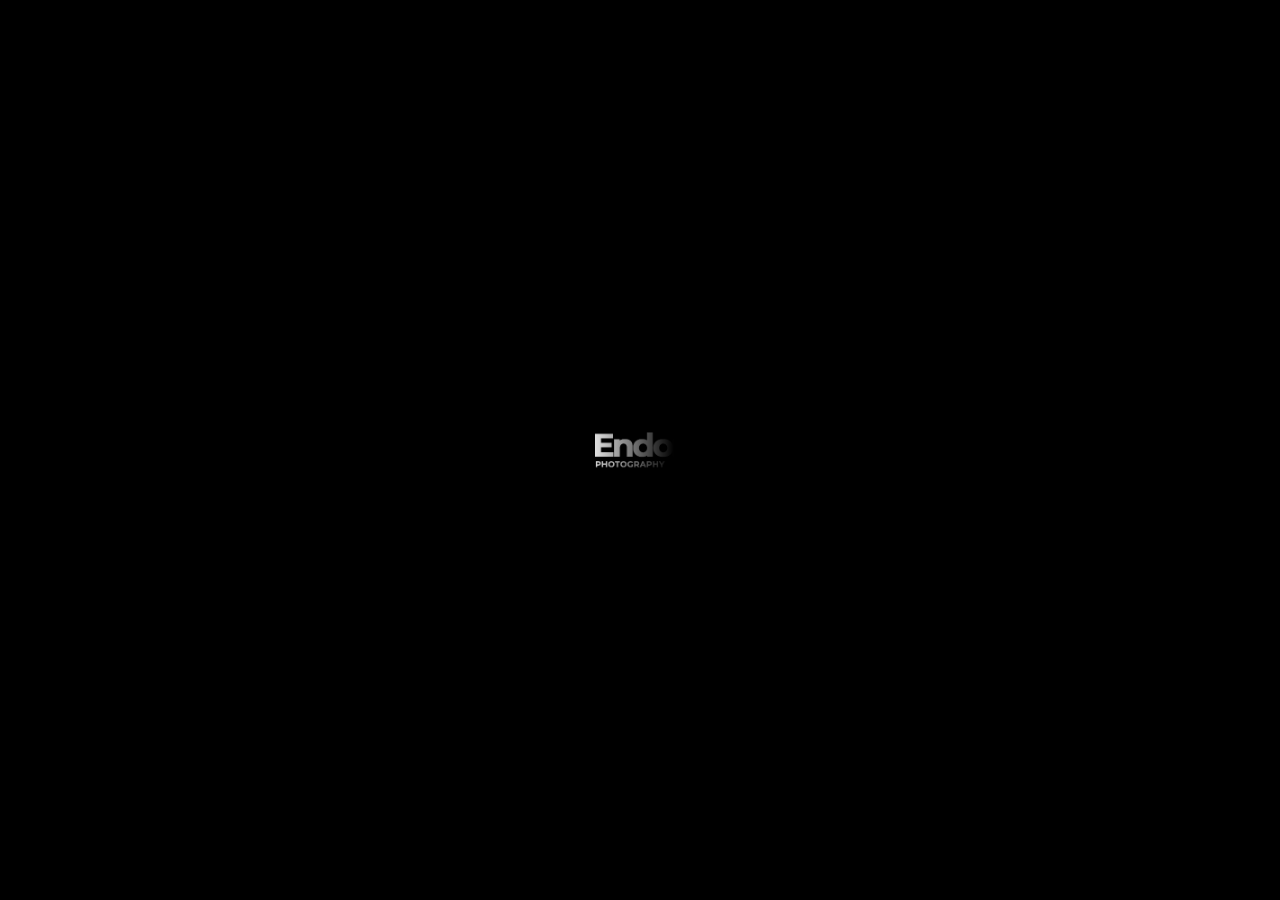
<file: index.html>
<!DOCTYPE HTML>
<html lang="en">
    <head>
        <!--=============== basic  ===============-->
        <meta charset="UTF-8">
        <title>Endor Photography - Creative  Responsive Photography  Portfolio</title>
        <meta name="robots" content="index, follow">
        <meta name="keywords" content="">
        <meta name="description" content="">
        <!--=============== css  ===============-->
        <link type="text/css" rel="stylesheet" href="static/css/plugins.css">
        <link type="text/css" rel="stylesheet" href="static/css/style.css">
    </head>
    <body>
        <!--main-loader  -->
        <div class="main-loader">
            <div class="ml-wrap">
                <div class="ml-mask"></div>
                <img src="static/picture/logo.png" alt="">
            </div>
        </div>
        <!-- main-loader end -->		
        <!-- main  -->
        <div id="main">
            <!--  logo -->
            <a href="" class="ajax logo-holder"><img src="static/picture/logo.png" alt=""></a>
            <!--  logo end -->
            <!--  navigation -->
            <div class="nav-holder main-menu">
                <nav>
                    <ul>
                        <li>
                            <a href="" class="ajax">Works</a>
                        </li>
                        <li>
                            <a href="about.html" class="ajax">About</a>
                        </li>
                        <li>
                            <a href="blog.html" class="ajax">News</a>
                        </li>
                        <li>
                            <a href="contacts.html" class="ajax">Contacts</a>
                        </li>
                    </ul>
                </nav>
            </div>
            <!-- navigation  end -->  			
            <!--  share btn -->
            <div class="share-btn">Share</div>
            <!--  share btn end -->
            <div class="nav-button-wrap">
                <div class="nav-button"><span></span><span></span><span></span></div>
            </div>
            <!--  navigation -->
            <!-- wrapper-->
            <div id="wrapper">
                <!--  content-holder -->
                <div class="content-holder hide_footer2">
                    <div class="header-bg hb_mob"></div>
                    <div class="filter-btn hid-filter">
                        <div class="filter-btn_container aside_anim"></div>
                        <span class="filt-title">Filters</span>
                    </div>
                    <!-- gallery-filters-wrap-->
                    <div class="gallery-filters-wrap">
                        <div class="gallery-filters">
                            <a href="#" class="gallery-filter  gallery-filter-active" data-filter="*"><span>01.</span>All Albums</a>
                            <a href="#" class="gallery-filter" data-filter=".nature"><span>02.</span>Nature</a>
                            <a href="#" class="gallery-filter" data-filter=".models"><span>03.</span>Models</a>
                            <a href="#" class="gallery-filter" data-filter=".couples"><span>04.</span>Couples</a>
                            <a href="#" class="gallery-filter" data-filter=".outdoor"><span>05.</span>Outdoor</a>
                            <div class="count-folio">
                                <div class="num-album"></div>
                            </div>
                        </div>
                        <div class="gallery-filters-overlay"></div>
                    </div>
                    <!--gallery-filters-wrap end-->
                    <!--  hero-showcase-wrap -->
                    <div class="hero-showcase-wrap">
                        <div class="hero-showcase">

                            <div class="gallery-items sf_true">
                                <div class="gallery-items-container fl-wrap">
                                    <!-- gallery-item -->
                                    <div class="gallery-item nature">
                                        <div class="hov_box">
                                            <img src="static/picture/22.jpg" alt="">
                                            <div class="overlay"></div>
                                            <div class="hov_box-title">
                                                <a href="portfolio-single.html" class="ajax">Alone on Nature.</a>
                                                <div class="cat_item">Nature</div>
                                            </div>
                                        </div>
                                    </div>
                                    <!-- gallery-item end-->
                                    <!-- gallery-item -->
                                    <div class="gallery-item models">
                                        <div class="hov_box">
                                            <img src="static/picture/24.jpg" alt="">
                                            <div class="overlay"></div>
                                            <div class="hov_box-title">
                                                <a href="portfolio-single.html" class="ajax">Old Cars On Streets</a>
                                                <div class="cat_item">Couples</div>
                                            </div>
                                        </div>
                                    </div>
                                    <!-- gallery-item end-->						
                                    <!-- gallery-item -->
                                    <div class="gallery-item nature couples">
                                        <div class="hov_box">
                                            <img src="static/picture/31.jpg" alt="">
                                            <div class="overlay"></div>
                                            <div class="hov_box-title">
                                                <a href="portfolio-single.html" class="ajax">Living my Dream</a>
                                                <div class="cat_item">Models</div>
                                            </div>
                                        </div>
                                    </div>
                                    <!-- gallery-item end-->
                                    <!-- gallery-item -->
                                    <div class="gallery-item models">
                                        <div class="hov_box">
                                            <img src="static/picture/41.jpg" alt="">
                                            <div class="overlay"></div>
                                            <div class="hov_box-title">
                                                <a href="portfolio-single.html" class="ajax">Forever Young</a>
                                                <div class="cat_item">Models</div>
                                            </div>
                                        </div>
                                    </div>
                                    <!-- gallery-item end-->
                                    <!-- gallery-item -->
                                    <div class="gallery-item couples">
                                        <div class="hov_box">
                                            <img src="static/picture/5.jpg" alt="">
                                            <div class="overlay"></div>
                                            <div class="hov_box-title">
                                                <a href="portfolio-single.html" class="ajax">Sunny Side Up</a>
                                                <div class="cat_item">Models</div>
                                            </div>
                                        </div>
                                    </div>
                                    <!-- gallery-item end-->
                                    <!-- gallery-item -->
                                    <div class="gallery-item outdoor couples">
                                        <div class="hov_box">
                                            <img src="static/picture/6.jpg" alt="">
                                            <div class="overlay"></div>
                                            <div class="hov_box-title">
                                                <a href="portfolio-single.html" class="ajax">The Other Aide of Me</a>
                                                <div class="cat_item">Models</div>
                                            </div>
                                        </div>
                                    </div>
                                    <!-- gallery-item end-->
                                    <!-- gallery-item -->
                                    <div class="gallery-item nature outdoor">
                                        <div class="hov_box">
                                            <img src="static/picture/21.jpg" alt="">
                                            <div class="overlay"></div>
                                            <div class="hov_box-title">
                                                <a href="portfolio-single.html" class="ajax">Discover Norway</a>
                                                <div class="cat_item">Models</div>
                                            </div>
                                        </div>
                                    </div>
                                    <!-- gallery-item end-->						
                                    <!-- gallery-item -->
                                    <div class="gallery-item nature  couples">
                                        <div class="hov_box">
                                            <img src="static/picture/13.jpg" alt="">
                                            <div class="overlay"></div>
                                            <div class="hov_box-title">
                                                <a href="portfolio-single.html" class="ajax">A Wonderful Life</a>
                                                <div class="cat_item">Models</div>
                                            </div>
                                        </div>
                                    </div>
                                    <!-- gallery-item end-->
                                    <!-- gallery-item -->
                                    <div class="gallery-item outdoor">
                                        <div class="hov_box">
                                            <img src="static/picture/14.jpg" alt="">
                                            <div class="overlay"></div>
                                            <div class="hov_box-title">
                                                <a href="portfolio-single.html" class="ajax">Happy Flashbacks</a>
                                                <div class="cat_item">Models</div>
                                            </div>
                                        </div>
                                    </div>
                                    <!-- gallery-item end-->	
                                    <!-- gallery-item -->
                                    <div class="gallery-item models outdoor">
                                        <div class="hov_box">
                                            <img src="static/picture/15.jpg" alt="">
                                            <div class="overlay"></div>
                                            <div class="hov_box-title">
                                                <a href="portfolio-single.html" class="ajax">Crazy, Cute Couple</a>
                                                <div class="cat_item">Models</div>
                                            </div>
                                        </div>
                                    </div>
                                    <!-- gallery-item end-->						
                                    <!-- gallery-item -->
                                    <div class="gallery-item outdoor">
                                        <div class="hov_box">
                                            <img src="static/picture/9.jpg" alt="">
                                            <div class="overlay"></div>
                                            <div class="hov_box-title">
                                                <a href="portfolio-single.html" class="ajax">Go Green Morning</a>
                                                <div class="cat_item">Models</div>
                                            </div>
                                        </div>
                                    </div>
                                    <!-- gallery-item end-->
                                    <!-- gallery-item -->
                                    <div class="gallery-item couples">
                                        <div class="hov_box">
                                            <img src="static/picture/10.jpg" alt="">
                                            <div class="overlay"></div>
                                            <div class="hov_box-title">
                                                <a href="portfolio-single.html" class="ajax">Travelling is Fun</a>
                                                <div class="cat_item">Models</div>
                                            </div>
                                        </div>
                                    </div>
                                    <!-- gallery-item end-->	
                                    <!-- gallery-item -->
                                    <div class="gallery-item models">
                                        <div class="hov_box">
                                            <img src="static/picture/8.jpg" alt="">
                                            <div class="overlay"></div>
                                            <div class="hov_box-title">
                                                <a href="portfolio-single.html" class="ajax">Life, here I Come</a>
                                                <div class="cat_item">Models</div>
                                            </div>
                                        </div>
                                    </div>
                                    <!-- gallery-item end-->								
                                    <!-- gallery-item -->
                                    <div class="gallery-item nature">
                                        <div class="hov_box">
                                            <img src="static/picture/11.jpg" alt="">
                                            <div class="overlay"></div>
                                            <div class="hov_box-title">
                                                <a href="portfolio-single.html" class="ajax">My Blooming Backyard</a>
                                                <div class="cat_item">Models</div>
                                            </div>
                                        </div>
                                    </div>
                                    <!-- gallery-item end-->	
                                    <!-- gallery-item -->
                                    <div class="gallery-item outdoor">
                                        <div class="hov_box">
                                            <img src="static/picture/12.jpg" alt="">
                                            <div class="overlay"></div>
                                            <div class="hov_box-title">
                                                <a href="portfolio-single.html" class="ajax">Just Happy</a>
                                                <div class="cat_item">Models</div>
                                            </div>
                                        </div>
                                    </div>
                                    <!-- gallery-item end-->
                                    <!-- gallery-item -->
                                    <div class="gallery-item models">
                                        <div class="hov_box">
                                            <img src="static/picture/16.jpg" alt="">
                                            <div class="overlay"></div>
                                            <div class="hov_box-title">
                                                <a href="portfolio-single.html" class="ajax">Just Happy</a>
                                                <div class="cat_item">Models</div>
                                            </div>
                                        </div>
                                    </div>
                                    <!-- gallery-item end-->								
                                    <!-- gallery-item -->
                                    <div class="gallery-item nature">
                                        <div class="hov_box">
                                            <img src="static/picture/17.jpg" alt="">
                                            <div class="overlay"></div>
                                            <div class="hov_box-title">
                                                <a href="portfolio-single.html" class="ajax">Just Happy</a>
                                                <div class="cat_item">Models</div>
                                            </div>
                                        </div>
                                    </div>
                                    <!-- gallery-item end-->
                                    <!-- gallery-item -->
                                    <div class="gallery-item outdoor">
                                        <div class="hov_box">
                                            <img src="static/picture/18.jpg" alt="">
                                            <div class="overlay"></div>
                                            <div class="hov_box-title">
                                                <a href="portfolio-single.html" class="ajax">Happy Flashbacks</a>
                                                <div class="cat_item">Models</div>
                                            </div>
                                        </div>
                                    </div>
                                    <!-- gallery-item end-->								
                                </div>
                            </div>
                        </div>
                    </div>
                    <!--  hero-showcase-wrap end -->
                    <div class="mob-footer_gal mfg-2 fl-wrap">
                        <div class="to-top-btn"><i class="fal fa-angle-up"></i></div>
                    </div>
                    <!-- share-wrapper-->
                    <div class="share-wrapper">
                        <div class="share-container isShare"></div>
                    </div>
                    <!-- share-wrapper  end -->					
                </div>
                <!--  content-holder end -->
            </div>
            <!-- wrapper end-->
            <!--  social_links -->
            <div class="social_links">
                <div class="sc-links_clone">
                    <span>Follow:</span>
                    <ul>
                        <li><a href="#" target="_blank">Fb</a></li>
                        <li><a href="#" target="_blank">Ins</a></li>
                        <li><a href="#" target="_blank">Tw</a></li>
                        <li><a href="#" target="_blank">Vk</a></li>
                    </ul>
                </div>
            </div>
            <!--  social_links end -->
            <!--  policy-box -->
            <div class="policy-box">
                <span>&#169; Endor 2021  -  All rights reserved. </span>
            </div>
            <!--  policy-box end-->
            <!-- cursor-->
            <div class="element">
                <div class="element-item"></div>
            </div>
            <!-- cursor end--> 			
        </div>
        <!-- Main end -->
        <!--=============== scripts  ===============-->
		<script src="static/js/jquery.min.js"></script>
        <script src="static/js/plugins.js"></script>
        <script src="static/js/scripts.js"></script>
    </body>
</html>
</file>
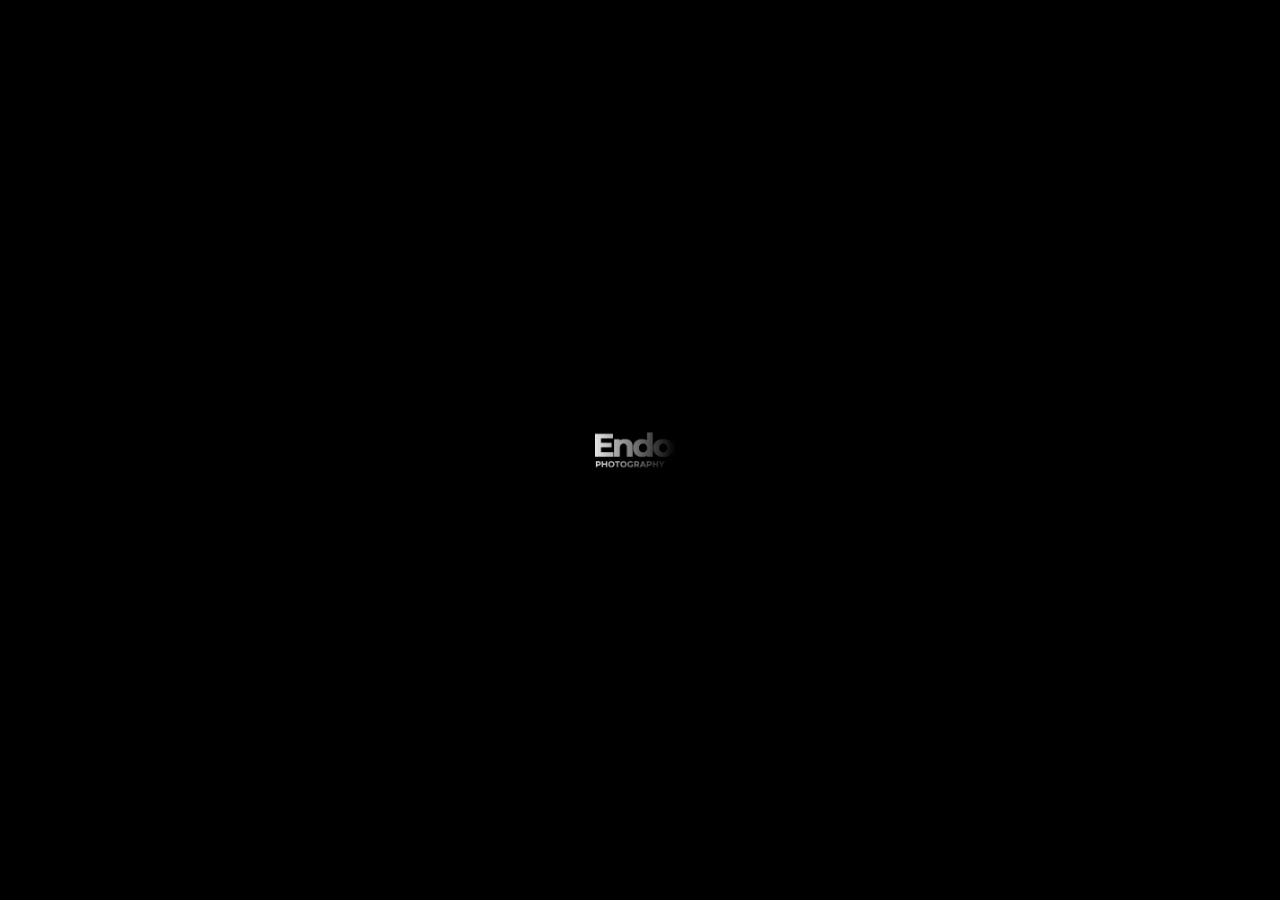
<file: portfolio-single.html>
<!DOCTYPE HTML>
<html lang="en">
    <head>
        <!--=============== basic  ===============-->
        <meta charset="UTF-8">
        <title>Endor Photography - Creative  Responsive Photography  Portfolio</title>
        <meta name="robots" content="index, follow">
        <meta name="keywords" content="">
        <meta name="description" content="">
        <!--=============== css  ===============-->
        <link type="text/css" rel="stylesheet" href="static/css/plugins.css">
        <link type="text/css" rel="stylesheet" href="static/css/style.css">
    </head>
    <body>
        <!--main-loader  -->
        <div class="main-loader">
            <div class="ml-wrap">
                <div class="ml-mask"></div>
                <img src="static/picture/logo.png" alt="">
            </div>
        </div>
        <!-- main-loader end -->		
        <!-- main  -->
        <div id="main">
            <!--  logo -->
            <a href="index.html" class="ajax logo-holder"><img src="static/picture/logo.png" alt=""></a>
            <!--  logo end -->
            <!--  navigation -->
            <div class="nav-holder main-menu">
                <nav>
                    <ul>
                        <li>
                            <a href="index.html" class="ajax">Works</a>
                        </li>
                        <li>
                            <a href="about.html" class="ajax">About</a>
                        </li>
                        <li>
                            <a href="blog.html" class="ajax">News</a>
                        </li>
                        <li>
                            <a href="contacts.html" class="ajax">Contacts</a>
                        </li>
                    </ul>
                </nav>
            </div>
            <!-- navigation  end -->  			
            <!--  share btn -->
            <div class="share-btn">Share</div>
            <!--  share btn end -->
            <div class="nav-button-wrap">
                <div class="nav-button"><span></span><span></span><span></span></div>
            </div>
            <!--  navigation -->
            <!-- wrapper-->
            <div id="wrapper">
                <!-- content-holder -->
                <div class="content-holder no-vis_pol hide_footer2">
                    <div class="header-bg hb_mob"></div>
                    <!-- fw-carousel-wrap -->
                    <div class="fw-carousel-wrap fsc-holder single_project_carousel">
                        <!-- fw-carousel  -->
                        <div class="fw-carousel  fs-gallery-wrap fl-wrap full-height lightgallery thumb-contr">
                            <div class="swiper-container">
                                <div class="swiper-wrapper">
                                    <!-- swiper-slide-->  
                                    <div class="swiper-slide hov_zoom">
                                        <div class="anim-fw">
                                            <img src="static/picture/15.jpg" alt="">
                                            <a href="static/picture/15.jpg" class="box-media-zoom   popup-image"><i class="fal fa-search"></i></a>
                                        </div>
                                    </div>
                                    <!-- swiper-slide end-->  
                                    <!-- swiper-slide-->  
                                    <div class="swiper-slide hov_zoom">
                                        <div class="anim-fw">
                                            <img src="static/picture/22.jpg" alt="">
                                            <a href="static/picture/22.jpg" class="box-media-zoom   popup-image"><i class="fal fa-search"></i></a>
                                        </div>
                                    </div>
                                    <!-- swiper-slide end-->                                      
                                    <!-- swiper-slide-->  
                                    <div class="swiper-slide hov_zoom">
                                        <div class="anim-fw">
                                            <img src="static/picture/5.jpg" alt="">
                                            <a href="static/picture/5.jpg" class="box-media-zoom   popup-image"><i class="fal fa-search"></i></a>
                                        </div>
                                    </div>
                                    <!-- swiper-slide end--> 
                                    <!-- swiper-slide-->  
                                    <div class="swiper-slide hov_zoom">
                                        <div class="anim-fw">
                                            <img src="static/picture/21.jpg" alt="">
                                            <a href="static/picture/21.jpg" class="box-media-zoom   popup-image"><i class="fal fa-search"></i></a>
                                        </div>
                                    </div>
                                    <!-- swiper-slide end--> 
                                    <!-- swiper-slide-->  
                                    <div class="swiper-slide hov_zoom">
                                        <div class="anim-fw">
                                            <img src="static/picture/6.jpg" alt="">
                                            <a href="static/picture/6.jpg" class="box-media-zoom   popup-image"><i class="fal fa-search"></i></a>
                                        </div>
                                    </div>
                                    <!-- swiper-slide end--> 
                                    <!-- swiper-slide-->  
                                    <div class="swiper-slide hov_zoom">
                                        <div class="anim-fw">
                                            <img src="static/picture/8.jpg" alt="">
                                            <a href="static/picture/8.jpg" class="box-media-zoom   popup-image"><i class="fal fa-search"></i></a>
                                        </div>
                                    </div>
                                    <!-- swiper-slide end--> 
                                    <!-- swiper-slide-->  
                                    <div class="swiper-slide  folio-slider-link">
                                        <a class="folio-slider-link_item ajax" href="index.html">
                                            <div class="grid-icon"></div>
                                            <span>Back to Works</span>                       
                                        </a>
                                    </div>
                                    <!-- swiper-slide end--> 
                                </div>
                            </div>
                        </div>
                        <!-- fw-carousel end -->
						<div class="hs_init-container">
							<div class="hs_init-wrap fl-wrap">
								<div class="hs_init"> </div>
								<div class="fwcb fw-carousel-button-prev"><span><i class="fal fa-angle-left"></i></span> </div>
								<div class="fwcb fw-carousel-button-next"><span><i class="fal fa-angle-right"></i></span></div>
							</div>
						</div>
						<!-- pr-det_btn-->
						<div class="pr-det_btn">
							<span class="pr-det_btn_title">View Details</span> 
							<div class="pib_icon">
								<span class="sb-button_point fl-wrap"></span>
								<span class="sb-button_point fl-wrap"></span>
								<span class="sb-button_point fl-wrap"></span>
							</div>
						</div>
						<!-- pr-det_btn  end -->						
                    </div>
                    <!-- fw-carousel-wrap end -->
                    <!-- project details  -->	
                    <div class="pr-det_wrapper">
                        <div class="pr-det_container">
                            <div class="fl-wrap pr-det_box ">
                                <h2>Snowy Mountains Journey</h2>
                                <p>Nulla scelerisque, enim id elementum suscipit, magna odio fermentum arcu, nec dictum nibh nibh et magna. </p>
                                <p>Praesent nec leo venenatis elit semper aliquet id ac enim. Maecenas nec mi leo. Etiam venenatis ut dui non hendrerit. Integer dictum, diam vitae blandit accumsan, dolor odio tempus arcu, vel ultrices nisi nibh vitae ligula.</p>
                                <p>Nulla scelerisque, enim id elementum suscipit, magna odio fermentum arcu, nec dictum nibh nibh et magna. </p>
                                <div class="caption-wrap fl-wrap">
                                    <ul>
                                        <li>
                                            <span>Location</span>
                                            <a href="#">NY , USA</a>
                                        </li>
                                        <li>
                                            <span>Category</span>
                                            <a href="#">Travel</a>
                                        </li>
                                        <li>
                                            <span>Model</span>
                                            <a href="#">Austin Onishe</a>
                                        </li>
                                        <li>
                                            <span>Camera</span>
                                            <a href="#">Canon 6d</a>
                                        </li>
                                    </ul>
                                </div>
                                <div class="cl-det-btn cpr_det">Close Details <i class="fal fa-long-arrow-left"></i></div>
                            </div>
                        </div>
                        <div class="pr-det_overlay cpr_det"></div>
                        <div class="pr-det_title cpr_det">Details</div>
                    </div>
                    <!-- project details end -->		
                    <div class="mob-footer_gal mfg-2 fl-wrap">
                        <div class="to-top-btn"><i class="fal fa-angle-up"></i></div>
                    </div>
                    <!-- share-wrapper-->
                    <div class="share-wrapper">
                        <div class="share-container isShare"></div>
                    </div>
                    <!-- share-wrapper  end -->					
                </div>
                <!-- content-holder  end -->
            </div>
            <!-- wrapper end-->
            <!-- social_links -->	
            <div class="social_links sd_footer sd_footer_hide">
                <div class="sc-links_clone">
                    <span>Follow:</span>
                    <ul>
                        <li><a href="#" target="_blank">Fb</a></li>
                        <li><a href="#" target="_blank">Ins</a></li>
                        <li><a href="#" target="_blank">Tw</a></li>
                        <li><a href="#" target="_blank">Vk</a></li>
                    </ul>
                </div>
            </div>
            <!-- social_links end -->	
            <!-- policy-box -->	
            <div class="policy-box">
                <span>&#169; Endor 2021  -  All rights reserved. </span>
            </div>
            <!-- policy-box end -->	
            <!-- cursor-->
            <div class="element">
                <div class="element-item"></div>
            </div>
            <!-- cursor end--> 			
        </div>
        <!-- Main end -->
        <!--=============== scripts  ===============-->
		<script src="static/js/jquery.min.js"></script>
        <script src="static/js/plugins.js"></script>
        <script src="static/js/scripts.js"></script>
    </body>
</html>
</file>
<file: static/css/style.css>
/* CSS Document */

/*======================================
 [ -Main Stylesheet-
  Theme: Endor Photography - Creative  Responsive Photography  Portfolio
  Version: 1.0
  Last change: 18/07/2021 
  ++fonts++
  ++general++ 
  ++cursor++ 
  ++header++ 
  ++portfolio++ 
  ++about++ 
  ++services++ 
  ++footer++ 
  ++share++ 
  ++blog++ 
  ++responsive++   
  ]
/*-------------Fonts---------------------------------------*/
@import url('css2.css');
/*-------------General Style---------------------------------------*/
html {
	overflow-x: hidden !important;
	overflow-y: scroll !important;
	height: 100%;
}
body {
	margin: 0;
	padding: 0;
	font-weight: 400;
	font-size: 14px;
	height:100%;
	text-align: center;
    color: #fff;
	background: #000;
	font-family: 'Poppins', sans-serif;
}
@-o-viewport {
	width: device-width;
}
@-ms-viewport {
	width: device-width;
}
@viewport {
	width: device-width;
}
 
/* ------Cursor------------------------------------------------------------ */
.main-loader {
	position: fixed;
	top: 0;
	right: 0;
	left: 0;
	bottom: 0;
	z-index: 100;
	background: #000;
}
.ml-wrap {
	position: absolute;
	left: 50%;
	width: 90px;
	transform: translateY(-50%);
	margin-left: -45px;
 
	top: 50%;
}
.ml-wrap img {
	width: 90px;
	height: auto;
	position: relative;
	z-index: 1;
}
.ml-mask {
  position: absolute;
  top: -10%;
  right: 0;
  width: 200%;
  height: 120%;
  max-width: none;
  background-image: linear-gradient(to right, transparent, #000 50%, #000);	
	z-index: 2;
}
/*--------------Typography--------*/
p {
	font-size: 12px;
	line-height: 24px;
	padding-bottom: 10px;
	font-weight: 400;
    color: #fff;
}
blockquote {
	float: left;
	padding: 10px 20px;
	margin: 0 0 20px;
	font-size: 17.5px;
	border-left: 8px solid #333;
	position: relative;
}
blockquote:before {
	font-family: Font Awesome\ 5 Pro;
	content: "\f10e";
	position: absolute;
	color: #ccc;
	bottom: 3px;
	font-size: 33px;
	right: 6px;
	opacity: 0.2
}
blockquote p {
	font-style: italic;
	color: #ccc;
}
/*--------------General------------*/
#main {
	height: 100%;
	width: 100%;
	position: absolute;
	top: 0;
	left: 0;
	z-index: 2;
}
.fl-wrap {
	float: left;
	width: 100%;
	position: relative;
}
.full-height {
	height:100%;
}
.hidden-item , .hov_zoom{
	overflow:hidden;
}
#wrapper , .content-holder {
	position: absolute;
	top: 0;
	left:0;
	right: 0;
	bottom: 0;
	z-index: 1;
 
}
.bg {
	position: absolute;
	top: 0;
	left: 0;
	width: 100%;
	height: 100%;
	z-index: 1;
	background-size: cover;
	background-attachment: scroll;
	background-position: center;
	background-repeat: repeat;
	background-origin: content-box;
}
.overlay {
	position: absolute;
	top: 0;
	left: 0;
	width: 100%;
	height: 100%;
	background: #000;
	opacity: 0.4;
	z-index: 3;
}
.hero-showcase-wrap {
	position: fixed;
	top: 0;
	left: 0;
	right: 0;
	bottom: 0;
	overflow: hidden;
}
.hero-showcase {
	position: absolute;
	height:100vh;
    width:100%;
	overflow:hidden;
	perspective: 2200px;
	padding: 150px 0 0 150px;
}
.content {
	padding: 150px 150px 0;
	z-index: 1;
}
.container {
	max-width: 1224px;
	width: 92%;
	margin: 0 auto;
	position: relative;
	z-index: 5;
}
.small-container {
	max-width: 1064px;
}
.header-bg {
	position: fixed;
	top: 0;
	left: 0;
	right: 0;
	height: 120px; 
	z-index: 2;
	background:rgba(0,0,0,0.8);
    -webkit-backdrop-filter: blur(5px);
    backdrop-filter: blur(5px);
}
.hb_mob {
	display: none;
}
.footer-bg {
	padding: 0 60px 50px;
}
.nav-holder {
	position: fixed;
	top: 50px;
	right:50%;
	transform: translateX(50%);
	z-index: 20;
}
.nav-holder li {
	display: inline-block;
	margin: 0 20px;
}
.nav-holder li a {
	color: #fff;
	text-transform: uppercase;
	font-size: 12px;
	font-weight: 600;
}
.nav-holder nav li ul {
	margin: 30px 0 0 0;
	opacity: 0;
	visibility: hidden;
	position: absolute;
	min-width:190px;
	top: 66px;
	left: 0;
	z-index: 1;
	padding:10px 0;
	background: rgba(0,0,0,0.71);
	transition: all .2s ease-in-out;
}
.nav-holder nav li:hover > ul {
	opacity: 1;
	visibility: visible;
	margin: 0;
}
.nav-holder nav li ul li ul {
	top: -10px  ;
	left: 100%;
	margin-left:25px;
	margin-top:0;
	max-width:150px;
}
.nav-holder nav li ul li:hover  > ul  {
	opacity: 1;
	visibility: visible;
	margin-right:0px;
}
.nav-holder nav li ul li {
	width:100%;
	float:left;
	height:auto;
	position:relative;
}
.nav-holder nav li a:hover{
    color: #999;
}
.nav-holder nav li ul a {
	color:#fff;
	float:left;
	width:100%;
	font-size:12px;
	text-align:left;
	padding:6px 15px;
	letter-spacing:0px;
}
.nav-button-wrap {
	position: fixed;
	right: 140px;
	display: none;
	height:38px;
	width:38px;
	cursor:pointer;
	top:20px;
	z-index: 50;
}
.nav-button  {
	position:absolute;
	top:50%;
	left:50%;
	width:22px;
	height:20px;
	margin-left:-11px;
	margin-top:-6px;
}
.nav-button span{
	float:left;
	width:100%;
	height:2px;
	background:#fff;
	margin-bottom:4px;
	border-radius:4px;
    transition: all 200ms linear;
}
.nav-button span:first-child {
    width: 50%;
}
.share-btn {
	position: fixed;
	top: 40px;
	right: 60px;
	z-index: 20;
	color: #fff;
	cursor: pointer;
	font-size: 10px;
	text-transform: uppercase;
	border: 1px solid rgba(255,255,255,0.1);
	height: 40px;
	line-height: 40px;
	width: 126px;
	overflow: hidden;
	font-weight: 600;
	background: rgba(255,255,255,0.08);
}
.share-btn:before {
	font-family: Font Awesome\ 5 Pro;
	content: "\f00d";
	position: absolute;
	left: 0;
	right: 0;
	top: 100%;
	height: 40px;
	line-height: 40px;
 	transition: all .3s ease-in-out;
	background: #333;
	color: #fff;
}
.share-btn.uncl-share:before {
	top: 0;
}
.policy-box {
	position: fixed;
	z-index: 20;
	right: 60px;
	bottom: 40px;
	color: #fff;
	text-align: left;
	font-weight: 600;
	font-size: 11px;
	text-transform: uppercase;
	transition: all .2s ease-in-out; 
}
.footer-bg_polcy  {
	float: right;
	color: #fff;
	text-align: left;
	font-weight: 600;
	font-size: 11px;
	text-transform: uppercase;	
}
.sd_footer.social_links {
	display: block;
}
/* ------header------------------------------------------------------------ */
.logo-holder {
	position: fixed;
	top: 40px;
	left:60px;
	z-index: 20;
} 
.logo-holder img {
	width: auto;
	height: 40px;
}
.social_links {
	position: fixed;
	bottom: 40px;
	left: 50px;
	z-index: 20;
	font-weight: 700;
	transition: all .2s ease-in-out;
}
.footer-bg_social_links {
	font-weight: 700;
	float: left;
}
.social_links ul , .footer-bg_social_links ul , .mob-footer_gal ul {
	float: left;
}
.social_links li , .footer-bg_social_links li , .mob-footer_gal li {
	float: left;
	margin-left: 15px;
}
.social_links li a , .footer-bg_social_links li a ,  .mob-footer_gal li a {
	color: #fff;
	font-size: 12px;
}
.social_links span , .footer-bg_social_links   span , .mob-footer_gal span {
	float: left;
	margin-right: 10px;
	position: relative;
	font-size: 12px;
	top: 2px;  
}
.mob-footer_gal {
	padding: 0 30px 30px;
}
.mob-footer_gal .sc-links_clone {
	float: right;
}
.mfg-2 {
	display: none;
}
/* ------portfolio------------------------------------------------------------ */
.hero-section_bg {
	overflow: hidden;
	padding: 180px 0;
	z-index: 1;
}
.hero-sec_anim {
	position: absolute;
	top: 0;
	left: 0;
	right: 0;
	bottom: 0;
	background:#000;
	z-index: 10;
}
.hero-section_bg:before {
	content: '';
	position: absolute;
	left: 0;
	right: 0;
	bottom: 0;
	height: 30%;
	background: linear-gradient(to bottom, rgba(0, 0, 0, 0) 0%, rgba(0, 0, 0, 0.99) 100%);
	z-index: 10;
}
.hero-section_title {
	z-index: 2;
}
.sec-anim , .hero-section_title {
	transform: translateY(50px);
	opacity: 0;
}
.hero-section {
	margin-bottom: 150px;
}
.hero-section_title h2 {
    font-family: 'Oswald', sans-serif;
    font-weight: 700;
    font-size: 104px;
    line-height: 90px;
	color: #fff;
	text-transform: uppercase;
	position: relative;
	top: -60px;
}
.hero-section_title h2:before {
	content: '';
	position: absolute;
	left: 50%;
	bottom: -60px;
	width: 50px;
	height: 2px;
	background: #fff;
	margin-left: -25px;
}
.section {
	margin: 90px 0;
}
.section-title {
	margin: 0 0 90px 0;
}
.section-title h3 {
	font-size: 30px;
    line-height: 40px;
	color: #fff;
	font-weight: 700;
}
.column-wrapper_text p {
	text-align: left;
	color: #BABABA;
}
.column-wrapper_text h4 {
	text-align: left;
	color: #fff;
	font-size: 22px;
	margin-bottom: 30px;
}
.image-collage-wrap {
	padding: 0 0 0 40px
}
.image-collage-wrap img {
	width: 100%;
	height: auto;
	top: -60px;
	position: relative;
}
.inline-facts-holder {
	text-align: left;
	margin-top: 20px;
} 
.inline-facts {
	float: left;
	width: 33.3%;
}
.inline-facts .num {
	font-size: 36px;
	color: #fff;
    font-weight: 700;
	padding-right: 10px;
}
.inline-facts h6 {
	color: #BABABA;
	font-size: 11px;
}
.services-item {
	padding: 90px 40px 30px;
	background: #111;
}
.column-wrapper_text.services-item h4 {
	font-size: 18px;
}
.services-item i {
	position: absolute;
	right: 20px;
	top: 20px;
	font-size: 54px;
	color: #fff;
	opacity: 0.2;
}
.serv-list {
    float: left;
    width: 100%;
	margin-top: 12px;
	padding-top: 20px;
	border-top: 1px solid rgba(255,255,255,0.1)
}
.serv-list li {
	float: left;
    text-align: left;
    padding:0  10px 0 0;
	color: #fff;
	font-size: 10px;
	text-transform: uppercase;
}
.serv-number {
	position: absolute;
	top: 30px;
	left: 40px;
    font-weight: 600;
}
.fixed-aside-btn {
	position: fixed;
	top: 50%;
	right: 0;
	z-index: 10;
	width: 60px;
}
.fixed-aside-btn_item {
	position: absolute;
    left: -20px;
    top: 50%;
    font-size: 10px;
    text-transform: uppercase;
    font-weight: 500;
    color: #fff;
    letter-spacing: 2px;
    white-space: nowrap;
	opacity: 0;
    transform: rotate(90deg);
    z-index: 2;
}
.fixed-aside-btn_item:before {
	content: '';
	position: absolute;
	left: 0;
	bottom: -10px;
	height: 2px;
	transition: all .3s ease-in-out;
	width: 0;
	background: #fff;
}
.fixed-aside-btn_item:hover:before {
	width: 30px;
}
.fixed-aside-btn_item i {
	margin-left: 20px;
	transition: all .3s ease-in-out;
}
.fixed-aside-btn_item:hover i {
	transform: rotate(90deg);
}
.fixed-aside-btn_item:hover {
	color: rgba(255,255,255,0.7)
}
.progress-bar-wrap {
	position:fixed;
	top:50%;
	left: -60px;
	height: 350px;
	margin-top: -175px;
	width: 1px;
 	transition: all .4s ease-in-out;
	z-index:23;
}
.pbw_vis {
	left: 60px;
	opacity: 1;
}
.progress-bar-wrap:before {
	content:'';
	position:absolute;
	top:0;
	left:0;
	width:1px;
	height:100%;
	background:rgba(255,255,255,0.2);
	z-index:1;
}
.progress-bar {
    position:relative;
    height:0%;
    width:1px;
	z-index:2;
	top:0;
	background: rgba(255,255,255,0.3);
	transition: all .6s ease-in-out;
}
.mousey {
	position: absolute;
	bottom: -60px;
	right: -9px;
	width: 20px;
	height: 30px;
	border-radius: 3px;
	padding: 0 6px;
	border: 1px solid rgba(255,255,255,0.3);
	box-sizing: border-box;
}
.scroll-down-wrap.transparent_sdw .mousey {
	border-color:#fff;
}
.scroller {
	position: relative;
	left: 50%;
	top: 6px;
	margin-left: -1px;
	width: 2px;
	height: 4px;
	background:#fff;
	border-radius: 25%;
	animation-name: scroll;
	animation-duration: 2.2s;
	animation-timing-function: cubic-bezier(.15, .41, .69, .94);
	animation-iteration-count: infinite;
}
.scroll-down-wrap.transparent_sdw .scroller {
	background:rgba(255,255,255, 0.4);
}
@keyframes scroll {
	0% {
		opacity: 0;
	}
	10% {
		transform: translateY(0);
		opacity: 1;
	}
	100% {
		transform: translateY(10px);
		opacity: 0;
	}
}
.page-scroll-nav {
	position: fixed;
	top: 50%;
	right: 60px;
	margin-top: -30px;
	z-index: 20;
	width: 120px;
}
.page-scroll-nav li {
	float: left;
	width: 100%;
	margin-bottom: 10px;
	text-align: right;
}
.page-scroll-nav li a {
	color:#fff;
	font-size: 11px;
	text-transform: uppercase;
	font-weight: 600;
	position: relative;
	opacity: 0;
	float: left;
	width: 100%;
	transform: translateY(10px);
}
.page-scroll-nav li a:hover {
	color: rgba(255,255,255,0.5);
}
.page-scroll-nav li a:before {
	content: '';
	position: absolute;
	right: -30px;
	height: 1px;
	top: 50%;
	width: 0;
	background:rgba(255,255,255, 0.5);
	transition: all .2s ease-in-out;
}
.page-scroll-nav li a.actscr-link:before {
	width: 15px;
}
/*------ testimonials------------------------------------------------*/
.testi-item p{
	text-align:left;
	padding:25px 0 20px 0;
	color: #BABABA;
	font-size:12px;
}
.testi-item {
	padding: 20px 30px 25px;
	background: #111;
}
.testi-item:after {
    font-family: Font Awesome\ 5 Pro;
    content: "\f10e";
    bottom: 20px;
    right: 25px;
    position: absolute;
    color: #fff;
    opacity: .2;
    font-size: 24px;
}
.testi-item h3 {
	font-size:14px;
	padding:16px 0 14px 70px;
	font-weight:700;
	text-align:left;
}
.testi-number {
    position: absolute;
    right: 30px;
    top: 20px;
    color: #fff;
    font-size: 14px;
    z-index: 20;
    font-weight: 600;
}
.teti-link{
	float:left;
	font-weight:600;
	border-bottom:1px dotted rgba(255,255,255,0.3);
	color:#fff;
	font-size:10px;
	letter-spacing:2px;
	text-transform:uppercase;
}
.testi-avatar  , .testi-avatar img{
	width:50px;
	height:50px;
	border-radius:100%;
}
.testi-avatar {
	position:absolute;
	left:30px;
	top:20px;
	opacity:1;
	overflow:hidden;
}
.single-slider img {
	width:100%;
	height:auto;
}
.testilider-controls {
	float:left;
	position:relative;
	margin-top:40px;
}
.testilider-controls .ss-slider-btn {
	float:left;
	width:36px;
	height:36px;
	line-height:36px;
	color:#fff;
	background:#292929;
	border-radius:100%;
	margin-right:6px;
	cursor:pointer;
}
.tc-pagination {
	margin-top: 30px;
}
.tc-pagination .swiper-pagination-bullet   {
	background:none;
	position:relative;
	margin-right: 20px;
	height: 6px;
	opacity:1;
}
.tc-pagination .swiper-pagination-bullet:before  {
	content:'';
	position:absolute;
	left:50%;
	top:0;
	height:100%;
	width:6px;
	border-radius:100%;
	background:rgba(255,255,255,0.4);
	margin-left:-3px;
    transition: all 0.5s ease;
}
 .tc-pagination  .swiper-pagination-bullet:after  {
	content:'';
	position:absolute;
	left:50%;
	top:50%;
	width:22px;
	height:22px;
	margin:-11px 0 0 -11px;
	box-sizing:border-box;
	border:1px solid rgba(255,255,255,0.4);
	border-radius:100%;
    transition: all 0.3s ease;
    transform :scale(0.0);
}
 .tc-pagination  .swiper-pagination-bullet.swiper-pagination-bullet-active:after  {
    transform :scale(1.0);
}
 .tc-pagination  .swiper-pagination-bullet.swiper-pagination-bullet-active:before   {
	background: #fff;
}
.client-list {
	margin:30px 0 0;
}
.client-list li {
	float: left;
	width: 25%;
	position: relative;
	overflow: hidden;
	padding: 2px;
	margin: 0;
}
.client-list li a {
	float: left;
	width: 100%;
	padding: 20px 70px;
	transition: all 200ms linear;
	position: relative;
}
.client-list  li a:hover {
	background:#111;
}
.client-list li img {
	width: 100%;
	height: auto;
}
/* ------portfolio------------------------------------------------------------ */
.gallery-items {
	width:150%;
	padding:  0 150px 150px 0;
}
.grid-item-holder , .folio-img {
	float:left;
	width:100%;
	height:auto;
	position:relative;
	overflow:hidden;
}
.gallery-item {
	float: left;
	position: relative;
	width: 25% ;
	padding: 20px 20px 0 0;
}
.hov_box {
	position: relative;
	overflow: hidden;
	opacity: 0;
	transform: scale(0.94)
}
.gallery-item img {
    float: left;
    width:100%;
	height: auto;
    position: relative;
    z-index: 1;
    -webkit-transition: all 2000ms cubic-bezier(.19,1,.22,1) 0ms;
    -webkit-transform: translateZ(0);
    transform: translateZ(0);
    transition: all 2000ms cubic-bezier(.19,1,.22,1) 0ms;
}
.gallery-item:hover img {
	-webkit-transform: scale(1.1);
	transform: scale(1.1);
}
.filter-btn {
	position: fixed;
	top: 50%;
	right: 50px;
	width: 44px;
	height: 44px;
	z-index: 10;
	margin-top: -22px;
	cursor: pointer;
	color: #fff;
}
.filter-btn_container:before {
	font-family: Font Awesome\ 5 Pro;
	content: "\f00d";
	position: absolute;
	color: #fff;
	bottom: 4px;
	left: -8px;
	width: 44px;
	height: 44px;
	line-height: 44px;
	font-size: 18px;
	font-weight: 100;
	opacity: 1;
	transform: scale(1.0);
	transition: all 0.2s linear;
	transition-delay: 0.1s;
}
.filter-btn.hid-filter .filter-btn_container:before {
	opacity: 0;
	transform: scale(0);
}
.filter-btn_container {
	float: left;
	position: relative;
    width:44px;
    height: 44px;		
}
.filt-line {
	position: relative;
	float: left;
	width: 14px;
	height: 14px;
	margin: 2px;
	border: 1px solid rgba(255,255,255,0.6);
	box-sizing: border-box;
	transition: all 0.2s linear;
	opacity: 0;
	transform: scale(0);
}
.filter-btn.hid-filter .filt-line {
	opacity: 1;
	transform: scale(1.0);	
}
.filter-btn.hid-filter .filt-line:nth-child(2) {
	transition-delay: 0.1s
}
.filter-btn:hover .filt-line:nth-child(2)  , .filter-btn:hover .filt-line:nth-child(3)  {
	transform:translateY(10px);
	opacity: 0;
}
.filt-title {
	position: absolute;
	left: -2px;
	bottom: -15px;
	opacity: 0;
	font-size: 10px;
	text-transform: uppercase;
	margin-top: 6px;
	transition: all 0.3s linear;
 	transition-delay: 0.2s
}
.filter-btn:hover .filt-title {
	opacity: 1;
	margin-top: 0;
}
.gallery-filters-wrap {
	position: fixed;
	top: 0;
	left: 0;
	bottom: 0;
	right: 0;
	z-index: 9;
	display: none;
}
.gallery-filters {
	position: absolute;
	top: 50%;
	right: 250px;
	transform: translateY(-50%);
	z-index: 3;
}
.count-folio {
	position: absolute;
	right: -50px; 
	top: 50%;
	z-index: 1;
	transform: translateY(-50%);
	color: #fff;
	opacity: 0;
}
.count-folio div {
	float: left;
	position: relative;
	font-family: 'Oswald', sans-serif;
    -webkit-text-stroke-color: rgba(255,255,255,0.15);
    -webkit-text-stroke-width: 1px;
    color: rgba(255,255,255,0.01);
    font-size: 164px;
	font-weight:800;
}
.gallery-filters a {
	color: #fff;
	margin: 0 15px;
    font-family: 'Oswald', sans-serif;
    font-size: 16px;
    text-transform: uppercase;
    font-weight: 700;
	position: relative;
	z-index: 2;
	opacity: 0;
	top: 10px;
}
.gallery-filters a span {
	font-size:12px;
	position: relative;
	margin-right: 10px;
	width: 20px;
	opacity: 0.6
}
.gallery-filters a:before {
	content: '';
	position: absolute;
	left: 24px;
	bottom: -10px;
	width: 0;
	height: 3px;
	background: #fff;
	transition: all 0.3s linear;
}
.gallery-filters-overlay {
	position: absolute;
	left: 0;
	right: 0;
	bottom: 0;
	top: 0;
	z-index: 1;
	transition: all 0.3s linear;
	opacity: 0;
    background: linear-gradient(to right, rgba(0, 0, 0, 0) 0%,rgba(0, 0, 0, 0.99) 100%);
}
.vis_overlay {
	opacity: 1;
}
.gallery-filters a.gallery-filter-active:before   {
	width: 24px;
}
.hov_box  .overlay {
	transition: all 0.3s linear;
	opacity: 0.3;
}
.hov_box:hover .overlay {
	opacity: 0.6;
}
.hov_box-title  {
	position: absolute;
	top: 50%;
	left: 0;
	right: 0;
	z-index: 3;
 	transition: all 0.3s linear;
	opacity: 0;
	transform: translateY(20px)
}
.hov_box:hover .hov_box-title {
	opacity: 1;
	transform: translateY(0)
}
.hov_box-title a {
	font-size: 22px;
	font-weight: 600;
	color: #fff;
	display: block;
	position: relative;
}
.hov_box-title a:before {
	content: '';
	position: absolute;
	top: -15px;
	left: 50%;
	width: 0;
	height: 2px;
	margin-left: 0;
	background: #fff;
	transition: all 0.3s linear;
}
.hov_box-title a:hover:before {
	width: 30px;
	margin-left: -15px;
}
.cat_item {
	display: inline-block;
	margin-top:10px;
	font-size: 10px;
	font-weight: 500;
	text-transform: uppercase;
	z-index: 3;
}
.fsc-holder {
    height: 100%;
    position: absolute;
    top: 0;
    left: 0;
	width: 100%;
    padding: 120px 0 100px 0;
    z-index: 1;
    overflow: hidden;
}
.swiper-container {width:100%;height:100%;margin:0 auto;}  
.anim-fw {
	float:left;
	width:100%;
	height:100%;
	position:relative;
}
.fw-carousel .swiper-container {
	position:absolute;
	left:0;
	right:0;
}
.fw-carousel .swiper-slide img   {
	width: auto!important;
	height:100%!important;
	position:relative;
	z-index:1;
}
.fw-carousel    .swiper-slide    {
    width: auto !important;
    height: 100% !important;
    display: inherit !important;
	overflow: hidden;
}
.hs_init-container {
	position: absolute;
	left: 50%;
	width: 450px;
	bottom:-50px;
	z-index: 20;
	margin-left: -225px;
	opacity: 0;
}
.hs_init {
	position: absolute;
	left: 0;
	right: 0;
	height: 1px;
	background: rgba(255,255,255,0.2);
}
.swiper-scrollbar-drag {
	background: #fff
}
.fwcb {
	position: absolute;
	top: 50%;
	width: 20px;
	height: 20px;
	line-height: 20px;
	margin-top: -9px;
	cursor: pointer;
	font-size: 18px;
}
.fw-carousel-button-prev {
	left: -40px;
}
.fw-carousel-button-next {
	right: -40px;
}
.pr-det_btn {
	position: absolute;
	right:50px;
	bottom: -50px;
	height: 36px;
	opacity: 0;
    color: #fff;
    cursor: pointer;
    font-size: 10px;
	font-weight: 800;
    text-transform: uppercase;
	z-index: 20;
}
.pr-det_btn_title {
	float: left;
	position: relative;
	top: 8px;
	margin-right: 20px;
}
.pr-det_btn:hover .pr-det_btn_title {
	color: rgba(255,255,255,0.7)
}
.pib_icon {
 	width:40px;
	height:40px;
	float: left;
}
.sb-button_point {
	height:10px;
	float: left;
	width: 100%;
	position: relative;
}
.sb-button_point:before {
	content:'';
	position:absolute;
	right:50%;
	top:50%;
	width:4px;
	height:4px;
	background:rgba(255,255,255,0.5);
	margin:-2px -2px 0 0;
	border-radius:100%;
	transition: all .2s ease-in-out;
}
.sb-button_point:nth-child(2):before {
	background: #fff
}
.pr-det_btn:hover .sb-button_point:nth-child(2):before {
	margin-right:8px;
}
.pr-det_wrapper {
	position: absolute;
	top: 0;
	right: 0;
	bottom: 0;
	width: 100%;
	z-index: 21;
	overflow: hidden;
	display: none;
}
.sidebar-container {
	position: fixed;
	top: 0;
	right: 0;
	bottom: 0;
	width: 100%;
	z-index: 31;
	overflow: hidden;
	display: none;
}
.pr-det_overlay , .sb-det_overlay {
	position: absolute;
	right: 0;
	width:200%;
 	transition: all .2s ease-in-out;
	top: 0;
	bottom: 0;
	opacity: 0;
	background: linear-gradient(to right, rgba(0, 0, 0, 0) 0%,rgba(0, 0, 0, 0.99) 100%);
}
.pr-det_overlay.vis_detoverlay , .sb-det_overlay.vis_sboverlay {
	opacity: 1
}
.pr-det_container , .sidebar-content {
	position: absolute;
	right: 60px;
	top: 110px;
	bottom: 90px;
	width: 500px;
	z-index: 4;
	overflow-y: scroll;
    scrollbar-width: none;
    -ms-overflow-style: none;
}
.pr-det_container::-webkit-scrollbar , .sidebar-content::-webkit-scrollbar {
  	width: 0px;
}
.pr-det_box {
	padding-top: 150px;
	text-align: left;
	opacity: 0;
	left: -60px;
}
.sidebar-item {
	padding: 60px 0 30px;
}
.pr-det_box h2 {
	color: #fff;
	font-size: 26px;
	font-weight: 700;
	padding-bottom: 30px;
	position: relative;
}
.pr-det_box h2:before {
    content: '';
    position: absolute;
    left: 0;
    top: -20px;
    width: 30px;
    height: 3px;
    background: #fff;
}
.pr-det_box p{
	color: rgba(255,255,255,0.8);
}
.caption-wrap {
	margin-top:20px;
	margin-bottom:30px;
}
.caption-wrap ul li {
	width:50%;
	float:left;
	padding:20px  0;
}
.caption-wrap ul li span , .caption-wrap ul li a  {
	width:100%;
	float:left;
	text-align:left;
}
.caption-wrap ul li a {
	width:auto;
	padding-right:6px;
}
.caption-wrap ul li a   {
	text-transform: uppercase;
    font-weight: 700;
	font-size:12px;
	color:#fff;
}
.caption-wrap ul li a:hover {
	color:#666;
	text-decoration:none;
}
.caption-wrap ul li span   {
    color: #999;
    text-align: left;
    font-size: 12px;
    font-weight: 600;
    letter-spacing: 2px;
	padding-bottom:10px;
}
.cl-det-btn {
	float: left;
	font-size: 10px;
	text-transform: uppercase;
	color: #fff;
	cursor: pointer
}
.cl-det-btn i {
	margin-left: 20px;
	position: relative;
	transition: all .2s ease-in-out;
	left: 0;
}
.cl-det-btn:hover i {
	left: -8px;
}
.pr-det_title{
	position: absolute;
    left: -60px;
    top: 50%;
    z-index: 2;
    transform: translateY(-50%);
    font-family: 'Oswald', sans-serif;
    -webkit-text-stroke-color: rgba(255,255,255,0.25);
    -webkit-text-stroke-width: 1px;
    color: rgba(255,255,255,0.01);
    font-size: 164px;
    font-weight: 800;
	opacity: 0;
}
.fw-carousel-wrap .fw-carousel img {
   	transition: all .2s ease-in-out;
    transition-delay: 0.4s;
	opacity: 1;
	transform: scale(1.0);
}
.fw-carousel-wrap.viscale .fw-carousel img {
	opacity:0.8;
    transform: scale(0.95);
} 
.fw-carousel .swiper-slide.folio-slider-link {
	width:150px!important;
}
.anim-fw{
    opacity: 0;
    transform: scale(0.94);	
}
.folio-slider-link_item {
    background: #111;
    color: #fff;
    width: 80px;
    height: 100%;
    position: absolute;
    left: 10px;
    top: 0;
	overflow: hidden;
}
.folio-slider-link_item:before {
	font-family: Font Awesome\ 5 Pro;
	content: "\f053";
	position: absolute;
	top: 50%;
	width: 80px;
	height: 80px;
	line-height: 80px;
	margin-top: -40px;
	right: -80px;
	z-index: 4;
	background: #222;
	color: #fff;
	font-size: 11px;
	transition: all .2s ease-in-out;
}
.folio-slider-link_item:after {
	content: "";
	position: absolute;
	top: 0;
	width: 80px;
	bottom: 0;
	right: -80px;
	z-index: 3;
	background: #222;
	transition: all .2s ease-in-out;
}
.folio-slider-link_item:hover:before , .folio-slider-link_item:hover:after  {
	right: 0;
}
.folio-slider-link_item span {
    position: absolute;
    left: -12px;
    top: 50%;
    font-size: 9px;
    text-transform: uppercase;
    font-weight: 500;
    color:#fff;
    letter-spacing: 2px;
    white-space: nowrap;
    transform: rotate(-90deg);
    z-index: 2;
}
.box-media-zoom {
	position: absolute;
	top: 0;
	right: -60px;
	width: 60px;
	height: 60px;
	line-height: 60px;
	color: #fff;
	font-size:12px;
	background: #111;
	z-index: 5;
	cursor:pointer;
	transition: all 200ms linear;
}
.hov_zoom:hover .box-media-zoom  {
	right: 0
}
/* ------Blog------------------------------------------------------------ */
.post-items {
	margin-bottom: 50px;
}
.post-item {
	width: 50%;
	position: relative;
	float: left;
	padding:  20px  ;
}
.post-item_media a {
	display: block;
}
.post-item_media img {
	width: 100%;
	height: auto;
}
.post-item_content {
	padding: 30px;
	transition: all 200ms linear;
}
.post-item:hover .post-item_content {
	background: #111;
}
.post-item_content h3 {
    font-size: 20px;
    font-weight: 600;
    margin-bottom: 25px;
	text-align: left;
}
.post-item_content h3 a , .post-header a , .post-header span , .post-link {
	color: #fff
}
.post-header a , .post-header span  {
	float: left;
	margin-right: 10px;
	font-size: 12px;
}
.post-opt{
	margin-bottom:10px;
}
.post-opt li {
    float: left;
    margin-right: 10px;
    font-size: 11px;
    letter-spacing: 1px; 
    text-transform: uppercase;
    font-weight: 600;
}
.post-opt li i {
	margin-right: 6px;
	color: rgba(255,255,255,0.7)
}
.post-opt li a, .post-opt li span {
    color: #fff;
}
.post-item_content p {
	text-align: left;
	color: #aaa;
}
.post-link {
	float: left;
	padding: 15px 30px;
	background: #222;
	font-size: 11px;
	margin-top: 15px;
}
.pagination {
	margin:50px 0 90px 0 ;
	text-align:center;
	display: inline-block;
	z-index:10;
	position:relative;
}
.pagination  a {
	float:left;
	width:60px;
	height:60px;
	line-height:60px;
	box-sizing:border-box;
	position:relative;
	font-size:11px;
	color:#fff;
    background: #222;
	letter-spacing:1px;
}
.pagination a.current-page, .pagination a:hover {
    background: #111;
}
.pagination  a i {
	font-size:12px;
}
.sidebar-button-wrap {
	position: fixed;
	right: 60px;
	z-index: 20;
	top:50%;
	width:30px;
	height:30px;
	cursor:pointer;
	opacity: 0;
	transform: scale(0);
}
.sidebar-button-wrap:before {
	content:'';
	position:absolute;
	top:0;
	left:0;
	transition: all 200ms linear;
	width:12px;
	height: 12px;
	box-sizing: border-box;
	background: rgba(255,255,255,0.1);
	border:1px solid rgba(255,255,255,0.4);
}
.sidebar-button-wrap:after {
	content:'';
	position:absolute;
	top:0;
	right:0;
 	background: rgba(255,255,255,0.1);
	width:12px;
	height: 100%;
	transition: all 200ms linear;
	box-sizing: border-box;
	border:1px solid rgba(255,255,255,0.4);
	transition-delay: .2s;
}
.sidebar-button-wrap:hover:before {
	height: 100%;
}
.sidebar-button-wrap:hover:after {
	height: 12px;
}
.sidebar-button-wrap span {
	position: absolute;
	left: 50%;
	transform: translateX(-50%);
	top: 100%;
	margin-top:30px;
	text-transform: uppercase;
	transition: all 200ms linear;
	font-size: 10px;
	opacity: 0;
}
.sidebar-button-wrap:hover span {
	margin-top: 20px;
	opacity: 1;
}
.main-sidebar-widget {
	float: left;
	width: 100%;
	margin-bottom: 40px;
}
.main-sidebar-widget h3 {
	text-align: left;
	font-size: 20px;
	font-weight: 600;
	margin:0 0 40px;
	position: relative;
}
.main-sidebar-widget h3:before {
	content: '';
	position: absolute;
	left: 0;
	bottom: -10px;
	width: 30px;
	height: 2px;
	background: #fff;
	opacity: 0.2
}
.category-widget li {
	width: 100%;
	margin-bottom: 10px;
	text-align: left;
	font-size: 12px;
	font-weight: 600;
}
.category-widget li a {
	color: #fff;
	padding-right: 10px;
}
.search-widget input {
    float: left;
    border: none;
	background: #222;
    width: 100%;
    padding: 25px 30px;
    font-size: 10px;
	text-transform: uppercase;
    position: relative;
    color: #fff;
    font-family: 'Poppins', sans-serif;
    -webkit-appearance: none;
	z-index: 1;
}
.search-widget button {
	border: none;
	background: none;
	 -webkit-appearance: none;
	position: absolute;
	right: 20px;
	top: 50%;
	color: #fff;
	transform: translateY(-50%);
	z-index: 2;
	cursor: pointer;
}
.tagcloud a {
    font-size: 10px;
	text-transform: uppercase;
    position: relative;
    color: #fff;
	float: left;
	background: #333;
	padding: 6px 10px;
	margin: 0 10px 10px 0
}
.sidebar-content {
    right: -500px;
    top: 110px;
    bottom: 0;
	background: #111;
	padding: 0 80px 0;
}
.recent-post-widget {
	float:left;
	width:100%;
	position:relative;
}
.recent-post-widget ul {
	list-style:none;
}
.recent-post-widget ul li {
	float:left;
	width:100%;
	margin-bottom:15px;
	position:relative;
}
.recent-post-img {
	float:left;
	width:100px;
}
.recent-post-img img {
	width:100px;
	height:auto;
}
.recent-post-content {
	float:left;
	padding-left:20px;
}
.recent-post-content h4 a:hover {
	opacity:0.6;
}
.recent-post-content h4 {
	float:left;
	width:100%;
	padding-bottom:6px;
	text-align:left;
}
.recent-post-content h4 a {
	font-weight:600;
	font-size:12px;
	color: #fff
}
.recent-post-opt   span.post-date {
	float:left;
	padding-right:10px;
	font-size: 11px;
}
.column-container {
    max-width: 1500px;
}
.single-post-container {
	max-width: 934px;
	width: 92%;
	margin: 0 auto 120px;
}
.bold-title {
	text-align: left;
	font-size: 22px;
	font-weight: 600;
	padding-bottom: 20px;
}
.single-post-container p{
	text-align: left;
	font-size: 13px;
}
.single-post_title {
	margin-bottom: 50px;
}
.single-post_title .hero-section_title h2 {
 	top: -100px;
	font-size: 70px;
}
.single-post_title .hero-section_title h4 {
    text-transform: uppercase;
    position: relative;
    top: -110px;
	font-weight: 600;
}
.single-post_title .hero-section_title h5 {
    position: relative;
    top: -90px;
	font-weight: 600;
}
.resp-img {
	width: 100%;
	height: auto;
	margin: 30px 0 40px;
}
.pr-tags li {
	float:left;
	margin-right:10px;
	font-size:10px;
	letter-spacing:2px;
	text-transform:uppercase;
}
.pr-tags li a{
	color:#aaa;
}
.blog-title-opt li a:hover  , .pr-tags li a:hover{
	color:#fff;
}
.pr-tags {
	margin-top:20px;
}
.pr-tags span {
	float:left;
	margin-right:10px;
 	font-size:10px;
	letter-spacing:2px;
	text-transform:uppercase;
}
.content-nav_holder {
	padding:0 70px;
	background: #111;
	z-index:20;
	margin: 0 0 70px;
}
.content-nav_holder  {
	z-index:10
}
.content-nav li {
	width:50%;
	float:left;
	position:relative;
}
.content-nav li:first-child {
	border:none;
}
.content-nav li a.ln , .content-nav li a.rn {
	color:#fff;
	font-size:12px;
	position:relative;
	width:100%;
	height:105px;
	line-height:105px;
	z-index:10;
}
.content-nav li a.ln  {
	text-align:left;
	float:left;
}
.content-nav li a.rn  {
	text-align:right;
	float:right;
}
.content-nav li:hover .content-nav-media{
	opacity:0.5;
}
.content-nav li:hover .content-nav-media .bg{
	transform: scale(1.3);
}
.content-nav li a.ln i , .content-nav li a.rn i  , .content-nav-media , .content-nav-media .bg , .closedet_style:before  {
    transition: all 300ms linear;
}
.content-nav li a.ln:hover i ,  .content-nav li a.rn:hover i  {
	transform: rotateX(360deg);
}
.content-nav li:hover a i {
	color:#fff;
}
.content-nav li a span {
	font-size:10px;
	text-transform:uppercase;
	letter-spacing:2px;
	font-weight:500;
}
.content-nav li a.ln span {
	padding-left:25px;
}
.content-nav li a.rn span  {
	padding-right:25px;
}
.content-nav li a.ln:before , .content-nav li a.rn:before {
	content:'';
	position:absolute;
	width:1px;
	height:20px;
	top:50%;
	margin-top:-10px;
	background:rgba(255,255,255,0.11);
}
.content-nav li a.ln:before {
	right:0;
}
.content-nav li a.rn:before {
	left:0;
}
.content-nav-media {
	position:absolute;
	top:0;
	left:-70px;
	right:-70px;
	bottom:0;
	overflow:hidden;
	opacity:0;
	z-index:1;
}
.content-nav-media .bg {
	transform: scale(1.0);
}
.comment-container {
	margin-bottom: 90px;
}
.blog-media {
	margin:30px 0;
}
.ss-slider-cont {
    position: absolute;
    bottom:-10px;
    width: 36px;
    height: 36px;
    color: #fff;
    cursor: pointer;
    font-size: 16px;
    line-height: 36px;
    z-index: 20;
    background: rgba(0,0,0,0.71);
    border-radius: 100%;
}
.ss-slider-cont-next {
    right: 0;
}
.ss-slider-cont-prev {
    left: 0;
}
/* ------Cursor------------------------------------------------------------ */
.element {
	position: fixed;
	left:0;
	top:0;
	width: 40px;
	height: 40px;
	pointer-events: none;
	z-index:10000;
}
.element-item {
	position: fixed;
	transform: translate(-50%, -50%) scale(1.0);
	width: 40px;
	height: 40px;
	border-radius: 50%;
	pointer-events: none;
	opacity:1;
	box-sizing:border-box;
	border:1px solid  rgba(255,255,255,0.4);
}
.element-item:before {
	content:'';
	position:absolute;
	top:50%;
	left:50%;
	width:6px;
	height:6px;
	margin:-3px 0 0 -3px;
	background:#fff;
	border-radius:100%;
	z-index:-1;
	transform: scale(1.0);
  	transition: all 500ms cubic-bezier(.19,1,.22,1) 0ms;
}
.element-item.elem_hover:before {
	opacity:0.2;
	transform: scale(6.5);
}
.element-item.elem_hover {
	border-color:transparent;
}
.element-item:after {
	font-family: Font Awesome\ 5 Pro;
	content: "";
	position:absolute;
	font-size:7px;
	left:50%;
	color:#fff;
	top:50%;
	width: 14px;
	height: 14px;
	font-weight:100;
	line-height:14px;
	margin:-7px 0 0 -7px;
	opacity:0;
  	transition: all 500ms cubic-bezier(.19,1,.22,1) 0ms;
	transform: scale(0);
	box-sizing: border-box;
}
.element-item.close-icon:before , .element-item.slider_hover:before  {
 	opacity:0;
}
.element-item.slider_hover {
	width: 60px;
	height: 60px;
}
.element-item.slider_hover:after {
	transform: scale(2.3) rotate(45deg);
	opacity:1;
	content: "\f424";
	line-height:16px;
} 
.element-item.slider_linknext:after {
	content: "Next";
	text-indent:-8px
}
.element-item.close-icon {
	width: 60px;
	height: 60px;
}
.element-item.close-icon:after {
	transform: scale(1.8);
	opacity:1;
	content: "\f00d";
	line-height:16px;
}
.element-item.loader_element:after {
	border:2px solid  rgba(255,255,255,0.1);
	border-top-color: #fff;
	opacity: 1;
	transform: scale(18.5);
	border-radius: 50%;
	animation: spin .9s linear infinite;
	width: 34px;
	height: 34px;
	font-weight:100;
	line-height:34px;
	margin:-17px 0 0 -17px;
}
@keyframes spin {
    from {
        transform:rotate(0deg);
    }
    to {
        transform:rotate(360deg);
    }
}
.to-top-btn {
	position: absolute;
	width: 50px;
	height: 80px;
	bottom: 0;
	left: 50%;
	margin-left: -25px;
	color: #fff;
	cursor: pointer;
	font-size: 30px;
}
.to-top-btn:before {
	content: '';
	position: absolute;
	left: 50%;
	width: 1px;
	height: 30px;
	bottom: 0;
	background: rgba(255,255,255,0.2);
	transition: all .2s ease-in-out;
}
.to-top-btn:hover:before {
	height: 42px;
}
.to-top-btn i {
	transition: all .2s ease-in-out;
	transform: translateY(0);
}
.to-top-btn:hover i {
	transform: translateY(-10px);
}
.contact-details {
	text-align:left;
	margin-top:50px;
}
.contact-details ul li {
	text-align:left;
	float:left;
	width:100%;
	font-weight: 600;
    word-spacing: 0;
	margin-bottom:12px;
	font-size:14px;
}
.contact-details ul li span {
	float:left;
	padding-bottom:10px;
	color: #999;
	width:100%;
	text-transform: none;
}
.contact-details ul li a {
	color: #fff
}
.contact-details ul li a:hover {
	text-decoration: underline;
}
.custom-form {
	float: left;
	width: 100%;
	position: relative;
}
.custom-form textarea,
.custom-form input[type="text"],
.custom-form input[type=email]  {
	float: left;
	border: none;
	background: #222;
	width: 100%;
	padding: 25px 30px;
	font-size: 12px;
	position: relative;
	color:#fff;
 	font-family: 'Poppins', sans-serif;
	-webkit-appearance: none;
}
.custom-form input::-webkit-input-placeholder,
.custom-form textarea::-webkit-input-placeholder  {
	color: #fff;
	font-weight: 600;
	font-size: 11px;
	position: relative;
	font-family: 'Poppins', sans-serif;
 
}
.custom-form input:-moz-placeholder,
.custom-form textarea:-moz-placeholder {
	color: #fff;
	font-weight: 600;
	font-size: 10px;
	text-transform:uppercase;
	position: relative;
	font-family: 'Poppins', sans-serif;
}
.custom-form textarea {
	height: 150px;
	resize: none;
	padding: 35px 30px 25px 30px;
	-webkit-appearance: none;
}
.custom-form input {
	margin-bottom: 20px;
}
.custom-form button {
	margin-top:25px;
	padding:18px 38px;
	font-size:12px;
	outline: none;
	border: none;
	cursor: pointer;
	-webkit-appearance: none;
	float: left;
	font-family: 'Poppins', sans-serif;
	border-radius:0;
	color:#fff;
	background: #222;
}
.custom-form button:hover {
	background: #333;
}
.custom-form  textarea:focus , .custom-form input[type="text"]:focus  , .custom-form  input[type=email]:focus  {
	background:#333;
	box-shadow: 0px 10px 14px 0px rgba(0, 0, 0, 0.96);
}
#message {
	text-align:left;
	float:left;
	width:100%;
	color:#fff;
}
#message h3 {
	font-size:18px;
	padding-bottom:6px;
	font-weight:800px;
}
#message p {
	color: #BABABA;
	padding-bottom: 15px;
}
#message p strong {
	font-weight:800px;
	color: #fff;
}
.error_message {
	padding-bottom: 15px;
}
.aside_anim {
	opacity: 0;
	right: -20px;
}
.page-load {
	position: fixed;
	top: 0;
	left: 0;
	right: 0;
	bottom: 0;
	z-index: 2;
	display: none;
}
.page-load_bg {
	position: absolute;
	top: 0;
	left: 0;
	right: 0;
	bottom: 100%;
	background: #000;
}
.mob-spinner {
	position:absolute;
	left:50%;
	top:50%;
	width:40px;
	height:40px;
	box-sizing:border-box;
	margin:-20px 0 0 -20px;
	border:4px solid rgba(255,255,255,0.2);
	border-bottom-color:#fff;
	z-index:20;
	border-radius:100%;
 	animation-name: spin;
  	animation-duration: 500ms;
  	animation-iteration-count: infinite;
  	animation-timing-function: linear;
	display: none;
}
@keyframes spin {
    from {
        transform:rotate(0deg);
    }
    to {
        transform:rotate(360deg);
    }
}
/* ------404------------------------------------------------------------ */
.error-wrap {
	position: absolute;
	top: 0;
	left: 0;
	right: 0;
	bottom: 0;
}
.error-wrap .overlay {
	opacity: 0.5;
}
.error-container {
	top:50%;
	z-index:20;
	transform: translateY(-50%)
}
.error-container:before {
	content: '';
	position: absolute;
	bottom: 52px;
	left: 50%;
	height: 2px;
	width: 40px;
	margin: 0 0 0 -20px;
}
.error-container h2 {
	font-size: 184px;
	color: #fff;
	font-weight: 700;
	line-height:185px;
 	font-family: 'Oswald', sans-serif;
	padding-bottom: 20px;
}
.error-container p {
	color: rgba(255, 255, 255, 0.91);
	font-size: 11px;
	text-align:center;
	letter-spacing:2px;
	font-weight: 600;
	text-transform:uppercase;
	margin-bottom: 30px;
}
.err_btn{
	padding: 15px 50px;
    background: #000;
    font-size: 11px;
	color: #fff;
	font-weight: 600;
	display: inline-block;
}
/* ------share------------------------------------------------------------ */
.share-wrapper {
	position:fixed;
	top:96px;
	right:56px;
	width: 130px;
	z-index:100;
}
.share-container {
	overflow:hidden;
}
.share-icon , .share-icon:after , .close-share-btn i {
    transition: all 100ms linear;
}
.share-icon:hover {
	background: #3C3C3C;
}
.share-icon {
    width: 60px;
	height:60px;
	line-height:60px;
	margin: 1px;
    float: left;
    position: relative;
    font-size: 12px;
	color:#fff;
	background: #333;
	opacity: 0;
}
.share-icon:before {
	font-family: Font Awesome\ 5 Brands;
}
.share-icon-digg:before {
    content: "\f1a6";
}
.share-icon-flickr:before  {
    content: "\f16e";
}
.share-icon-facebook:before  {
    content: "\f39e";
}
.share-icon-twitter:before {
    content: "\f099";
}
.share-icon-tumblr:before {
   content: "\f173";
}
.share-icon-linkedin:before {
     content: "\f0e1";
}
.share-icon-pinterest:before {
    content: "\f231";
}
.share-icon-stumbleupon:before {
    content: "\f1a4";
}
.hide_pol2 , .hide_pol3  {
	bottom: -50px;
	opacity: 0;
	visibility: hidden;
}
/* ------responsive------------------------------------------------------------ */
@media only screen and (max-width: 1264px) {
.hs_init-container {
    width: 300px;
    margin-left: -150px;
}
}
@media only screen and (max-width: 1064px) {
.mob-hid , .progress-bar-wrap , .sidebar-button-wrap  , .page-scroll-nav , .fixed-aside-btn , .hs_init-container , .pr-det_btn , .pr-det_title , .pr-det_overlay, .sb-det_overlay , .cl-det-btn ,   .sd_footer.social_links , .sd_footer_hide , .hide_pol2 , .hide_pol , .hide_pol3 , .element , .main-menu nav ul  {
	display: none;
}
.hb_mob , .nav-button-wrap , .mob-footer_gal , .mob-footer_gal.mfg-2 , .mob-spinner {
	display: block;
}
.filter-btn {
    top: 80px;
    right: 0;
    width:100%;
    height: 64px;
    z-index: 10;
    margin-top:0;
	background: #111;
    cursor: pointer;
    color: #fff;
	padding:14px 0 0 30px;
}
.filt-title {
    position:relative;
    left: 0;
    bottom: 0;
    opacity: 1;
	float: left;
	text-transform: inherit;
	font-size: 12px;
	font-weight: 600;
    margin: 8px 0 0 20px;
}
.filter-btn:hover .filt-title {
    margin:  8px 0 0 20px;
}
.gallery-items {
    width: 100%;
    padding:74px 0;
	float: left;
}
.gallery-item {
    width: 33.3%;
    padding:4px;
}
.hero-showcase , .fw-carousel .swiper-container  {
    position:relative;
    height: auto;
    overflow:inherit;
	float: left;
	width: 100%;
    padding: 0;
}
.hero-showcase-wrap , .fw-carousel-wrap {
    position: relative;
	float: left;
	width: 100%;
    overflow: inherit;
	padding-bottom: 30px;
}
.main-menu{
	position: fixed ;
	top:80px;
	right:-20px;
	width:300px;
	z-index:50;
 	padding:25px 10px ;
 	background:#111;
	visibility:hidden;
	opacity:0;
	-webkit-transition: all 0.4s  ease-in-out;
	transition: all 0.4s  ease-in-out;
}
.vismobmenu {
	opacity:1;
	right:0;
	visibility:visible;
}
.menusb {
	display:block;
	float:left;
	position:relative;
	width:100%;
	overflow:hidden;
}
.main-menu .menusb ul  {
	display:block;
	float:left;
	position:relative;
	width:100%;
}
.menusb li {
	margin: 0;
	float: left;
	width:100%;
	position:relative;
	overflow:hidden;
	padding:0 20px;
}
.menusb   li i {
	position:absolute;
	right:18px;
	top:12px;
}
.menusb  a {
	float:left;
	width:100%;
	padding:8px 5px;
	position:relative;
	font-weight: 500;
	font-size: 12px;
	color: #fff;
	line-height:20px;
	text-align:left;
}
.menusb  a.act-link {
	color:rgba(255,255,255,0.71);
}
.menusb a.back{
	padding-left:24px;
}
.menusb a.back:before{
	font-family: Font Awesome\ 5 Pro;
	content: "\f177";
	font-size:14px;
}		
.header-bg {
	height: 80px;
}	
.share-btn {
    top: 20px;
    right: 30px;
    width: 86px;
}
.share-wrapper {
    top: 78px;
    right: 23px;
}
.logo-holder {
    top: 24px;
    left: 30px;
}	
.logo-holder img {
	height: 30px
}	
.hov_box-title a {
    font-size: 16px;
}
.policy-box {
	right: 0;
}
.content {
    padding: 80px 30px 0;
}
.pagination {
    margin: 60px 0 30px 0;
}
.hero-section {
    margin-bottom: 40px;
}
.hero-section_title h2 {
    font-size: 84px;
}
.single-post_title {
    margin-bottom: 0;
}
.image-collage-wrap {
    padding: 0;
	margin-top: 30px;
}
.image-collage-wrap img {
    top: 0;
}
.client-list li {
	width: 50%;
}
.contact-details {
    margin: 30px 0;
}
.fw-carousel .swiper-container, .fw-carousel, .fw-carousel-wrap, .no-mob-hidden {
    height: auto !important;
}
.fw-carousel .swiper-wrapper {
    width: 100%;
    height: inherit !important;
    display: block;
	transform: translate3d(0,0,0)!important;
	float: left;
}
.slider-wrap .swiper-slide, .fw-carousel .swiper-slide {
    width: 50%!important;
    height: auto!important;
	float: left;
}
.fw-carousel .swiper-slide.folio-slider-link {
    width: 100%!important;
} 
.slider-wrap .swiper-slide img, .fw-carousel .swiper-slide img {
    width: 100%!important;
    height: auto!important;
}
.pr-det_wrapper , .pr-det_container, .sidebar-content , .sidebar-container {
    position: relative;
	float: left;
    width: 100%;
    overflow:inherit;
    display: block;
}
.sidebar-container {
	 margin-bottom: 50px;
}
.pr-det_container, .sidebar-content {
    right:0;
    top:0;
    bottom: 0;
    overflow-y:inherit;
	padding: 0 30px;
}
.pr-det_box {
    padding-top: 50px;
    opacity: 1;
    left: 0;
}
.fsc-holder {
    padding: 80px   30px 0;
}
.sd_footer.social_links{
	position: relative;
	float: left;
	width: auto;
}
.mob-footer_gal {
    padding: 30px 30px 30px;
}
.folio-slider-link_item {
    width:100%;
    height: 80px;
    position: relative;
    left: 0;
	float: left;
	line-height: 80px;
}
.folio-slider-link_item span {
    position: relative;
    left: 0;
    top: 0;
    font-size: 11px;
    font-weight: 500;
    color: #fff;
    transform: rotate(0deg);
}
 .mob-footer_gal {
	display: none;
}
.error-wrap {
	min-height: 100vh
}
}
@media only screen and (max-width: 784px) {
.gallery-item  {
	width: 100%;
	padding: 2px 0;
}
.gallery-filters a {
    margin: 15px 0;
	width: 100%;
	float: left;
	text-align: left;
	padding: 0 0 0 60px;
 
} 
.count-folio div {
	float: right;
	margin-right: 60px;
}
.gallery-filters-overlay {
    position: absolute;
    left: -100%;
}
.gallery-filters a:before {
    left: 84px;
}
.gallery-filters {
    right: 30px;
}
.post-item {
    width: 100%;
    padding: 20px 0;
}
.hero-section_title h2 {
    font-size: 64px;
}
.post-item_content {
	background: #111;
}
.pagination {
    margin: 0 0 30px 0;
}
.post-items {
    margin-bottom: 20px;
}
.mob-footer_gal {
    padding: 30px 30px 50px;
}
.social_links span, .footer-bg_social_links span, .mob-footer_gal span , .mob-footer_gal .sc-links_clone , .footer-bg_polcy , .footer-bg_social_links {
    float: left;
	text-align: center;
}
.mob-footer_gal .sc-links_clone , .footer-bg_social_links  {
    margin-top: 20px;
}
.mob-footer_gal .sc-links_clone span ,  .footer-bg_social_links span , .to-top-btn:before {
   display: none;
}
.social_links li, .footer-bg_social_links li, .mob-footer_gal li {
    float:none;
	display: inline-block;
    margin: 0 10px;
}
.social_links ul, .footer-bg_social_links ul, .mob-footer_gal ul {
    display: inline-block;
	float:none;
}
.social_links li a, .footer-bg_social_links li a, .mob-footer_gal li a {
  	font-weight: 600;
    font-size: 14px;
}
 .social_links span, .footer-bg_social_links span, .mob-footer_gal span , .mob-footer_gal .sc-links_clone , .footer-bg_polcy , .footer-bg_social_links  {
     width:100%;  
}
.to-top-btn {
    height: 40px;
}
.error-container h2 {
    font-size: 124px;
    padding-bottom: 0;
}
.pr-det_box h2 {
    font-size: 20px;
    padding-bottom: 20px;
}
.hero-section_title h2:before {
    bottom: -30px;
}
}
@media only screen and (max-width: 564px) {
.container , .gallery-item   .client-list li {
     width:100%;  
}
.pagination a {
    width: 50px;
    height: 50px;
    line-height: 50px;
}
.single-post_title .hero-section_title h2 {
	font-size: 50px;
	line-height: 62px;
}
.single-post_title .hero-section_title h2:before {
    bottom: -50px;
}
.content-nav_holder {
    padding: 0 30px;
	overflow: hidden;
    margin: 0 0 30px;
}
.slider-wrap .swiper-slide, .fw-carousel .swiper-slide {
    width: 100%!important;
	margin-bottom: 10px
}
.sidebar-content {
    padding: 0 10px;
}
.recent-post-img {
    width:100%;
	margin-bottom: 10px;
}
.recent-post-img img {
    width: 100%;
}
.recent-post-content {
    padding-left: 0;
}
}
@media only screen and (-webkit-min-device-pixel-ratio: 2) {
	.bg {
		background-attachment: scroll !important;
		-webkit-background-size: cover;
		background-position: center;
	}
}
</file>
